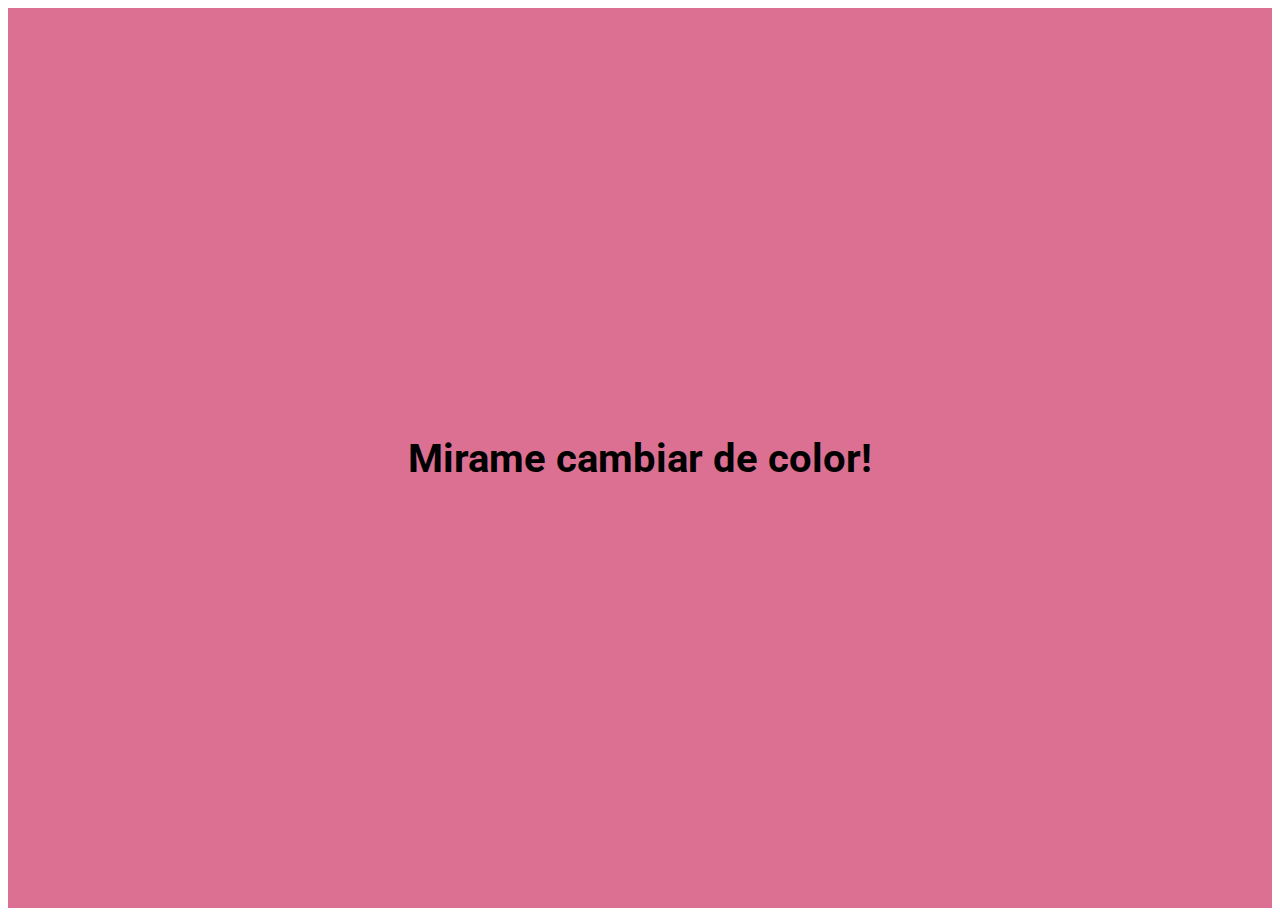
<file: Responsive1/index.html>
<!DOCTYPE html>
<html lang="es">
<head>
    <meta charset="UTF-8">
    <meta name="viewport" content="width=device-width, initial-scale=1.0">
    <title>Responsive</title>
    <link rel="stylesheet" href="style.css"/>
</head>
<body>
    <div class="contenedor">
        <h1>Mirame cambiar de color!</h1>
    </div>
</body>
</html>
</file>
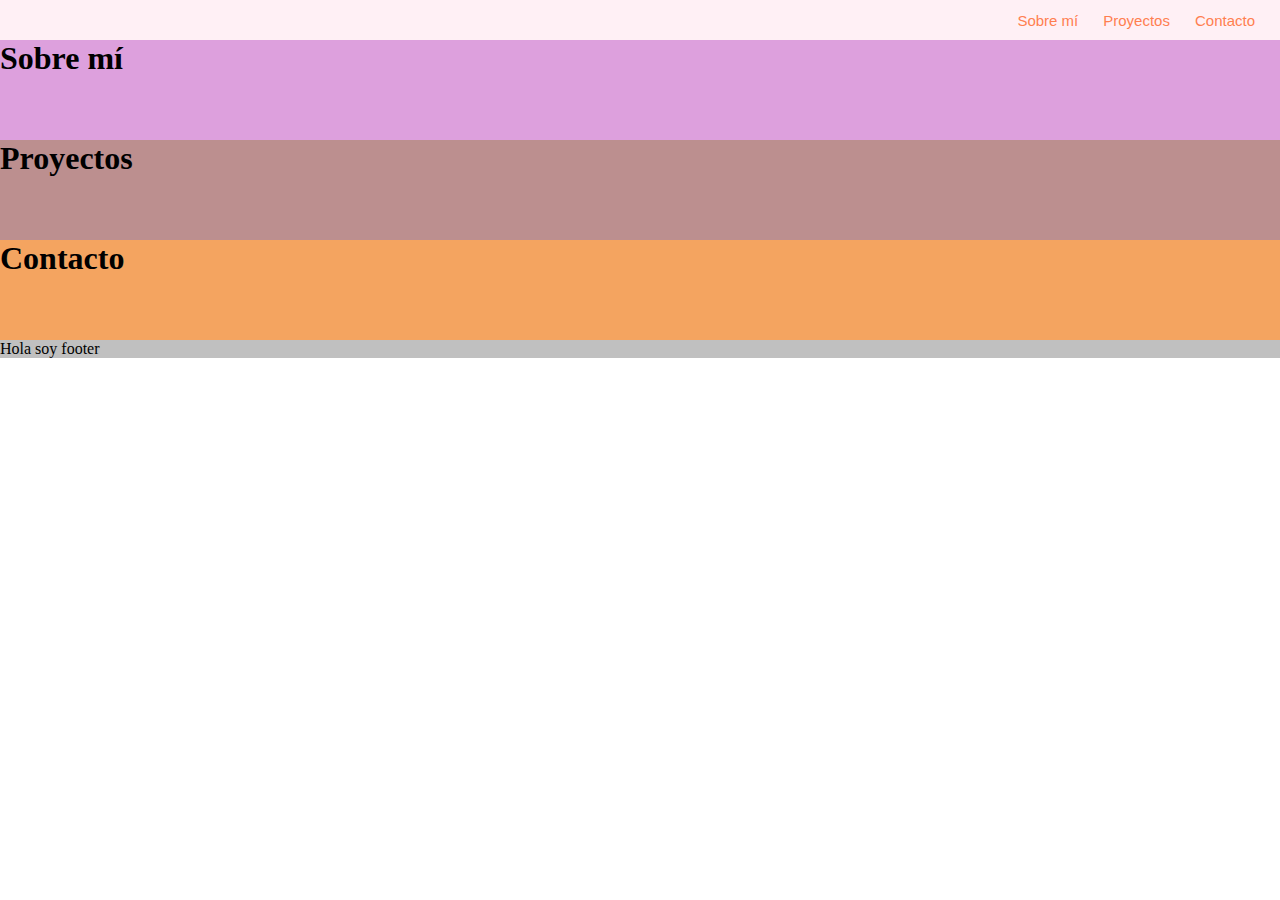
<file: Responsive2/index.html>
<!DOCTYPE html>
<html lang="en">

<head>
    <meta charset="UTF-8">
    <meta name="viewport" content="width=device-width, initial-scale=1.0">
    <title>Responsive ej 2</title>
    <link rel="stylesheet" href="responsive1.css" />
</head>

<body>
    <header class="nav">
        <nav>
            <ul class="nav-list">
                <li><a href="Sobre-mi">Sobre mí</a></li>
                <li><a href="Proyectos">Proyectos</a></li>
                <li><a href="Contacto">Contacto</a></li>
            </ul>
        </nav>
    </header>

    
    <section class="sobre-mi"id="Sobre-mi">
        <h1>Sobre mí</p>
    </section>
    <section class="proyectos"id="Proyectos">
        <h1>Proyectos</p>
    </section>
    <section class="contacto" id="Contacto">
        <h1>Contacto</p>
    </section>

</body>
<footer>
    <p>Hola soy footer</p>
</footer>

</html>
</file>
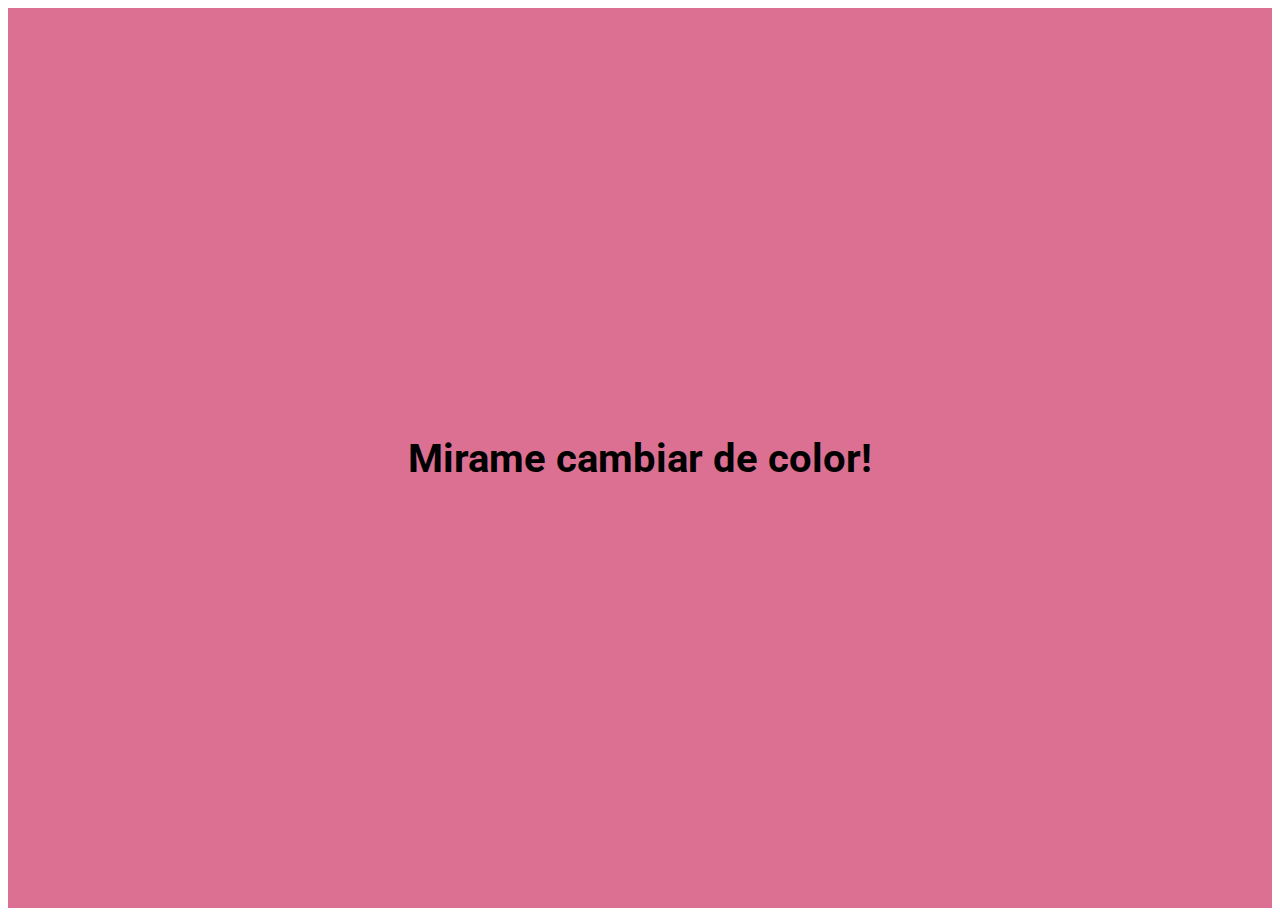
<file: Responsive2.html>
<!DOCTYPE html>
<html lang="es">
<head>
    <meta charset="UTF-8">
    <meta name="viewport" content="width=device-width, initial-scale=1.0">
    <title>Responsive</title>
    <link rel="stylesheet" href="responsive2.css"/>
</head>
<body>
    <div class="contenedor">
        <h1>Mirame cambiar de color!</h1>
    </div>
</body>
</html>
</file>
<file: Responsive1/style.css>
@import url('https://fonts.googleapis.com/css2?family=Roboto:wght@300&display=swap%27');

.contenedor {
    background-color: palevioletred;
    height: 100vh;
    display: flex;
    justify-content: center;
    font-family: 'Roboto', sans-serif;
    align-items: center;
}

h1 { 
    font-size: 40px;
    text-align: center;
}

@media (max-width:900px) and (min-width:600px)
{
h1 {
    font-size: 32px;
}
.contenedor {
    background-color: papayawhip;
}
}

@media (max-width:600px)
{
h1 {
    font-size: 24px;
}
.contenedor {
    background-color: rosybrown;
}
}
</file>
<file: Responsive2/responsive1.css>
*{
    margin:0;
}


.nav {
    background-color: lavenderblush;
    height:40px ;
}

.nav-list{
    display: flex;
    list-style-type:none;
    align-items: center;
    height: 40px;
    justify-content: flex-end;

}
.nav-list li {
    font-family: '', sans-serif;
    font-size: 15px;
    margin-right: 25px;

}
a {
    text-decoration: none;
    color: coral;
}

.sobre-mi {
    height: 100px;
    background-color: plum;
}
.proyectos {
    height: 100px;
    background-color: rosybrown;
}

.contacto {
    height: 100px;
    background-color: sandybrown;
}

footer {
    background-color: silver;
}

@media (max-width:600px) {
    .nav-list {
        display: none;
    }
}
</file>
<file: responsive2.css>
@import url('https://fonts.googleapis.com/css2?family=Roboto:wght@300&display=swap%27');

.contenedor {
    background-color: palevioletred;
    height: 100vh;
    display: flex;
    justify-content: center;
    font-family: 'Roboto', sans-serif;
    align-items: center;
}

h1 { 
    font-size: 40px;
    text-align: center;
}

@media (max-width:900px) and (min-width:600px)
{
h1 {
    font-size: 32px;
}
.contenedor {
    background-color: papayawhip;
}
}

@media (max-width:600px)
{
h1 {
    font-size: 24px;
}
.contenedor {
    background-color: rosybrown;
}
}
</file>
